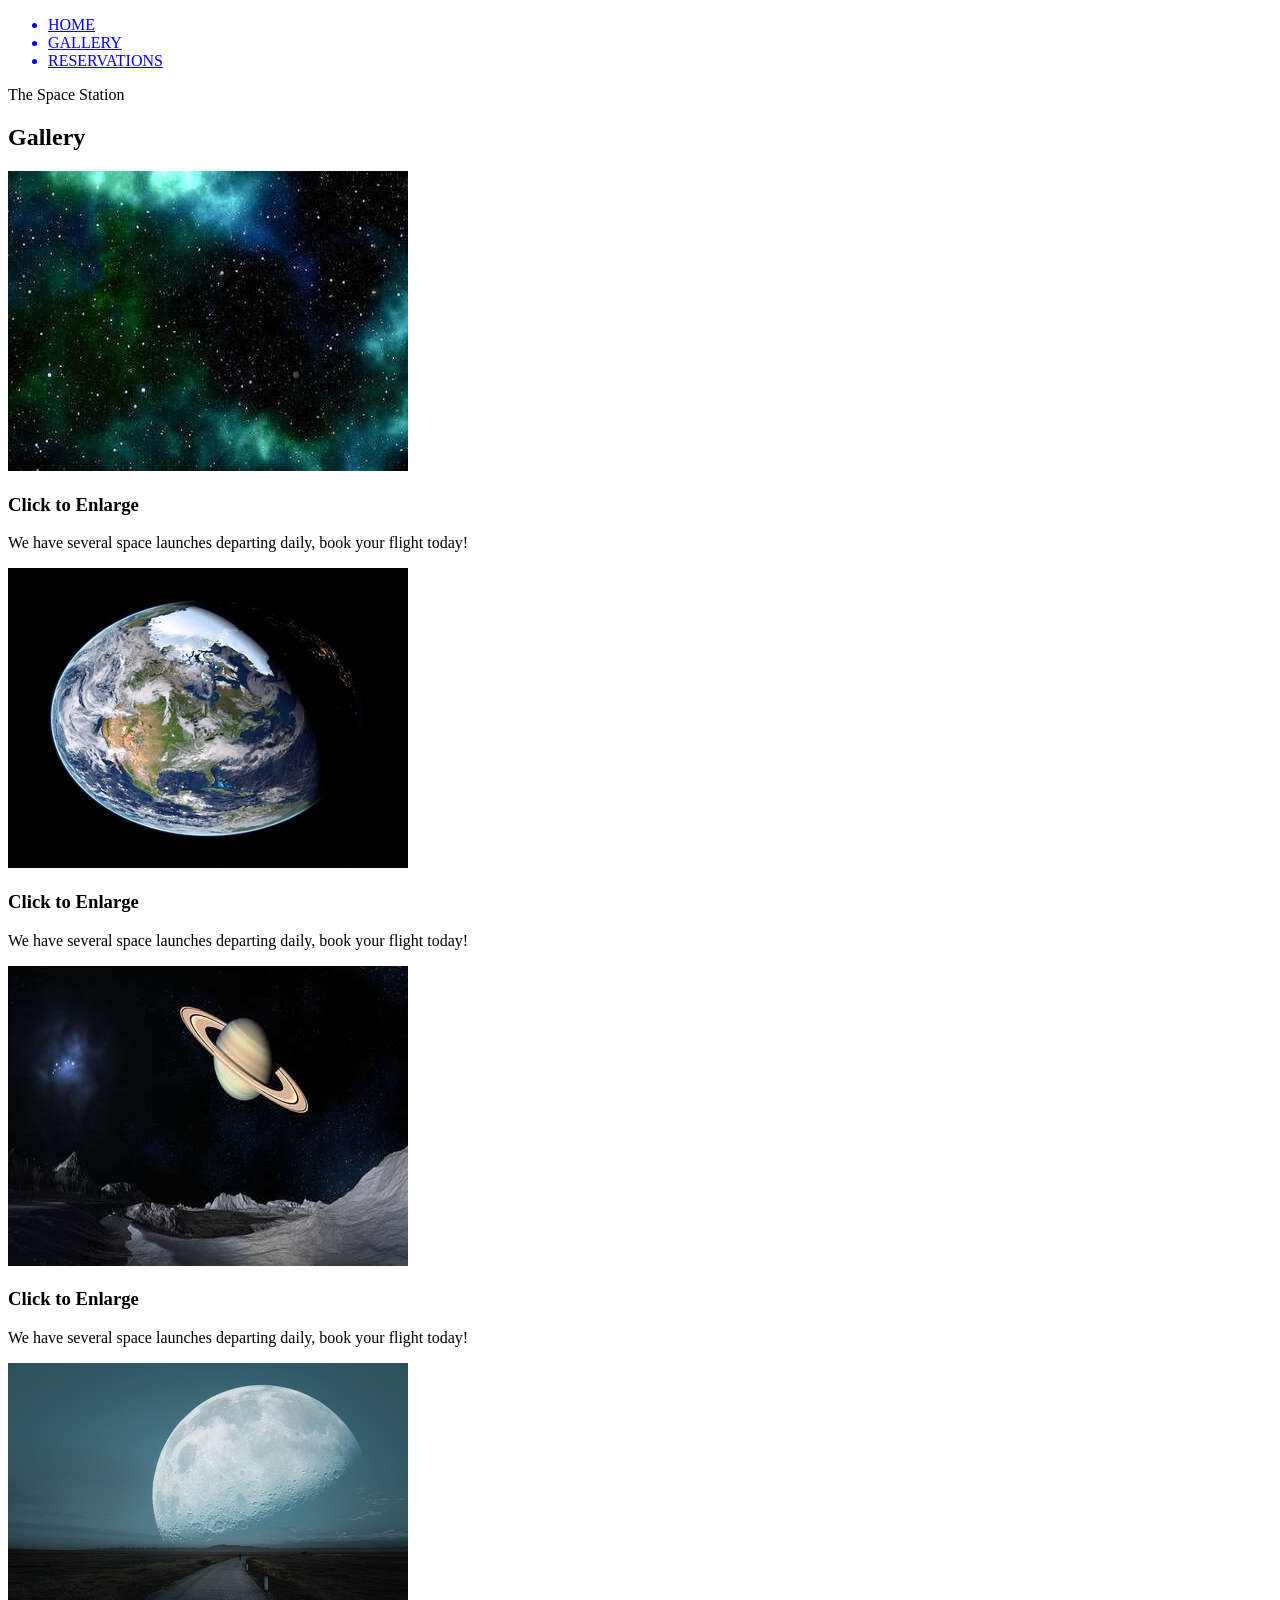
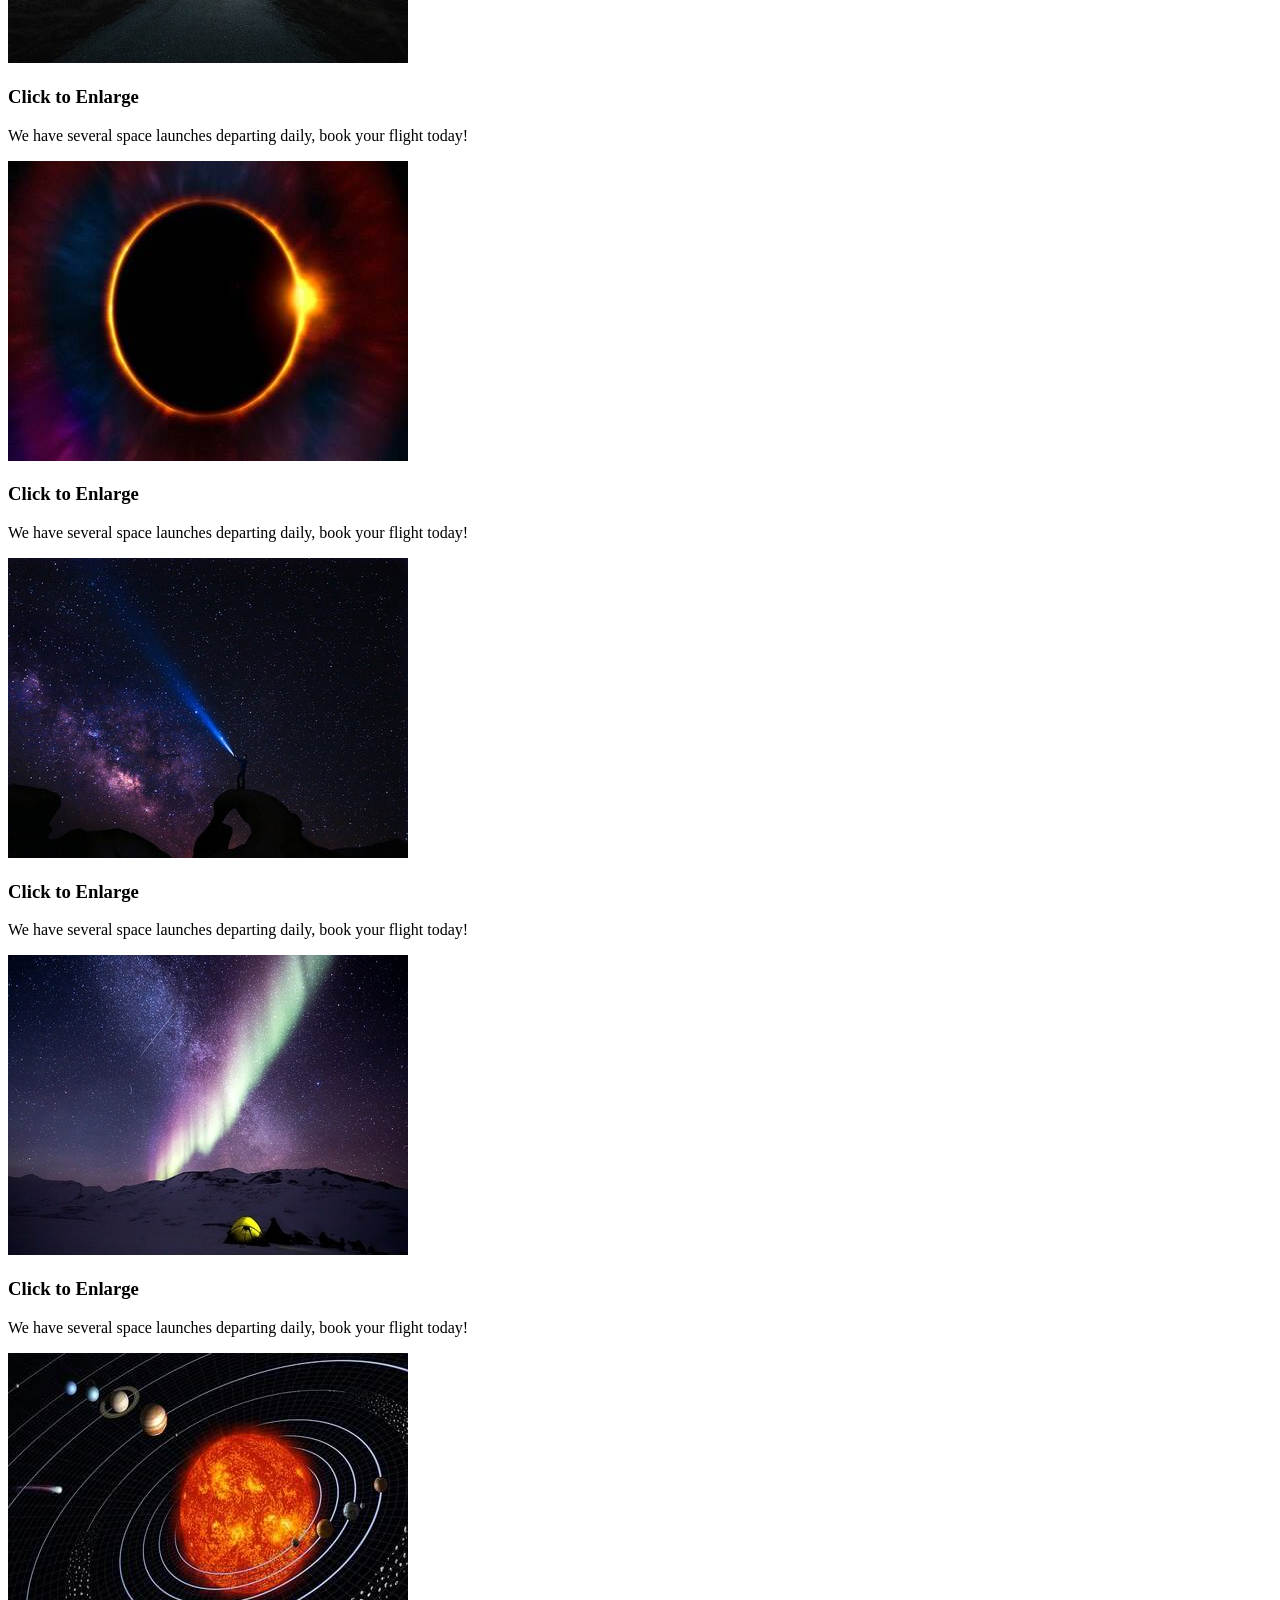
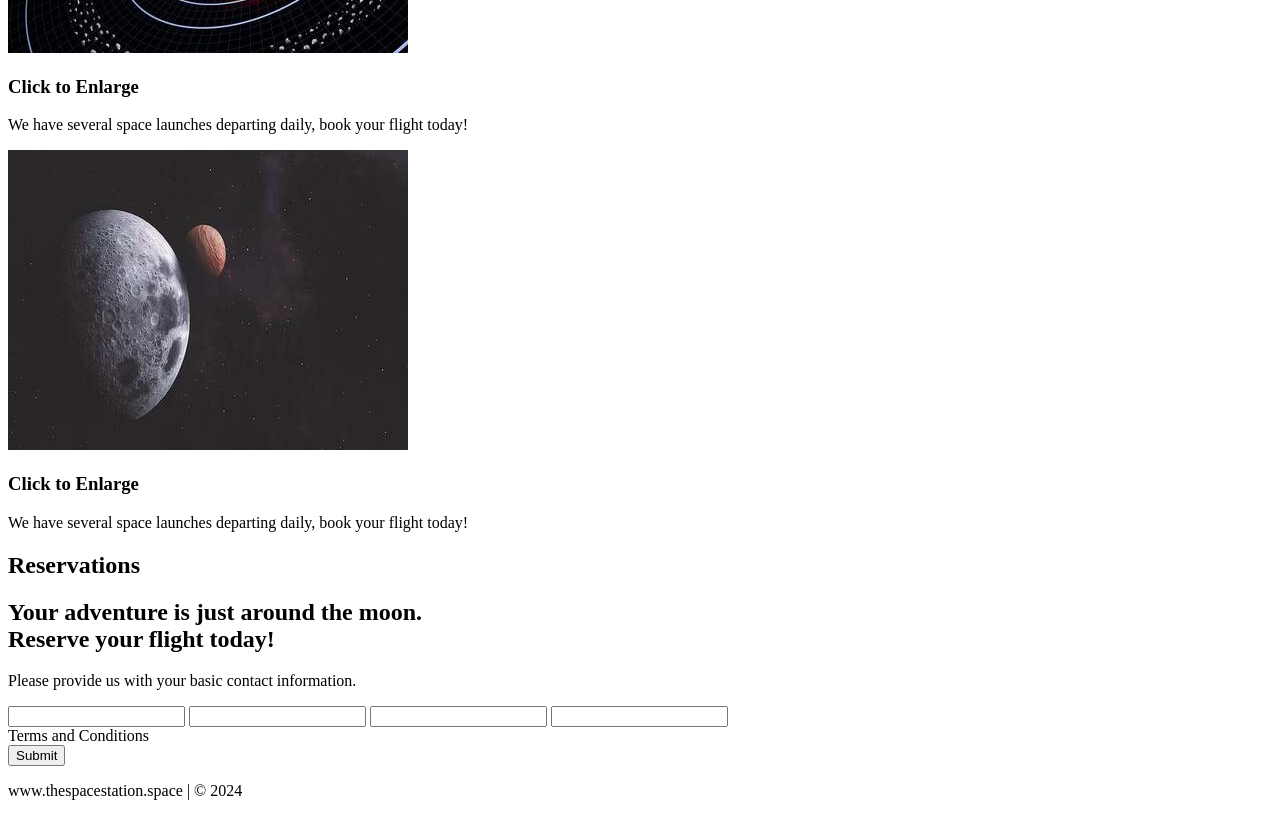
<file: One-Page Website/index.html>
<!DOCTYPE html>
<html lang="en">

<head>
    <meta charset="UTF-8">
    <title>The Space Station|Resort </title>
    <link rel="stylesheet" href="style.css">

</head>
<body>
    <!---NAV-->
    <div>
        <div>
            <ul>
                <a href="#home"><li>HOME</li></a>
                <a href="gallery"><li>GALLERY</li></a>
                <a href="contact"><li>RESERVATIONS</li></a>
            </ul>
        </div>
    </div>
    <!---END NAV-->
    <!---HOME-->
    <div id="home">
        <div>
            <div>
                <span>The Space Station</span>
            </div>
        </div>
    </div>
    <!---END HOME-->
    <!---GALLERY-->
    <section>
        <div id="gallery">
            <h1>Gallery</h1>
            <div class="gallery">
                <!---PHOTO CONTAINER 1-->
                <div>
                    <div>
                        <img src="./Thumb/Thumbnail-1.jpg" alt="Image of the solar system">
                        <div>
                            <h3>Click to Enlarge</h3>
                            <p>We have several space launches departing daily, book your flight today!</p>
                        </div>
                    </div>
                </div>
                <!---END PHOTO CONTAINER 1-->
                <!---PHOTO CONTAINER 2-->
                <div>
                    <div>
                        <img src="./Thumb/Thumbnail-2.jpg" alt="Image of the solar system">
                        <div>
                            <h3>Click to Enlarge</h3>
                            <p>We have several space launches departing daily, book your flight today!</p>
                        </div>
                    </div>
                </div>
                <!--- END PHOTO CONTAINER 2-->
                <!---PHOTO CONTAINER 3-->
                <div>
                    <div>
                        <img src="./Thumb/Thumbnail-3.jpg" alt="Image of the solar system">
                        <div>
                            <h3>Click to Enlarge</h3>
                            <p>We have several space launches departing daily, book your flight today!</p>
                        </div>
                    </div>
                </div>
                <!--- END PHOTO CONTAINER 3-->
                <!--- PHOTO CONTAINER 4-->
                <div>
                    <div>
                        <img src="./Thumb/Thumbnail-4.jpg" alt="Image of the solar system">
                        <div>
                            <h3>Click to Enlarge</h3>
                            <p>We have several space launches departing daily, book your flight today!</p>
                        </div>
                    </div>
                </div>
                <!--- END PHOTO CONTAINER 4-->
                <!---PHOTO CONTAINER 5-->
                <div>
                    <div>
                        <img src="./Thumb/Thumbnail-5.jpg" alt="Image of the solar system">
                        <div>
                            <h3>Click to Enlarge</h3>
                            <p>We have several space launches departing daily, book your flight today!</p>
                        </div>
                    </div>
                </div>
                <!--- END PHOTO CONTAINER 5-->
                <!---PHOTO CONTAINER 6-->
                <div>
                    <div>
                        <img src="./Thumb/Thumbnail-6.jpg" alt="Image of the solar system">
                        <div>
                            <h3>Click to Enlarge</h3>
                            <p>We have several space launches departing daily, book your flight today!</p>
                        </div>
                    </div>
                </div>
                <!--- END PHOTO CONTAINER 6-->
                <!---PHOTO CONTAINER 7-->
                <div>
                    <div>
                        <img src="./Thumb/Thumbnail-7.jpg" alt="Image of the solar system">
                        <div>
                            <h3>Click to Enlarge</h3>
                            <p>We have several space launches departing daily, book your flight today!</p>
                        </div>
                    </div>
                </div>
                <!--- END PHOTO CONTAINER 7-->
                <!---PHOTO CONTAINER 8-->
                <div>
                    <div>
                        <img src="./Thumb/Thumbnail-8.jpg" alt="Image of the solar system">
                        <div>
                            <h3>Click to Enlarge</h3>
                            <p>We have several space launches departing daily, book your flight today!</p>
                        </div>
                    </div>
                </div>
                <!--- END PHOTO CONTAINER 8-->
                <!---PHOTO CONTAINER 9-->
                <div>
                    <div>
                        <img src="./Thumb/Thumbnail-9.jpg" alt="Image of the solar system">
                        <div>
                            <h3>Click to Enlarge</h3>
                            <p>We have several space launches departing daily, book your flight today!</p>
                        </div>
                    </div>
                </div>
                <!--- END PHOTO CONTAINER 9-->
            </div>
        </div>
    </section>
    <!--- END GALLERY-->
        <!-- LIGHTBOX -->
        <div id="lightbox" class="lightbox">
            <span class="close" id="close-btn">&times;</span>
            <div class="lightbox-content">
                <img id="lightbox-image">
            </div>
        </div>
        <!-- END LIGHTBOX -->
    <!--- RSVP -->
    <section>
        <div id="contact">
            <div>
                <h1>Reservations</h1>
                <div>
                    <h2><span>Your adventure is just around the moon.</span>
                        <br/>Reserve your flight today!
                    </h2>
                    <p>Please provide us with your basic contact information.</p>
                    <div>
                        <form action="" method="post">
                            <input class="rsvp" type="text" value="">
                            <input class="rsvp" type="text" value="">
                            <input class="rsvp" type="text" value="">
                            <input class="rsvp" type="text" value="">
                            <div class="form-spacer">
                                <label class="terms">Terms and Conditions</label>
                            </div>
                            <div>
                                <input type="submit" value="Submit">
                            </div>
                        </form>
                    </div>
                </div>
            </div>
        </div>
    </section>
    <!--- RSVP -->
    <!--- FOOTER -->
    <div id="foooter">
        <p>www.thespacestation.space | &copy; 2024 </p>
    </div>
    <!--- END FOOTER -->
    <script src="scripts.js"></script>
</body>
</html>
</file>
<file: One-Page Website/style.css>
/* Lightbox styles */
.lightbox {
    display: none;
    position: fixed;
    z-index: 1000;
    padding-top: 60px;
    left: 0;
    top: 0;
    width: 100%;
    height: 100%;
    overflow: auto;
    background-color: rgba(0, 0, 0, 0.9);
}

.lightbox-content {
    margin: auto;
    display: block;
    width: 80%;
    max-width: 700px;
}

.lightbox-content img {
    width: 100%;
    height: auto;
}

.close {
    position: absolute;
    top: 20px;
    right: 25px;
    color: #fff;
    font-size: 35px;
    font-weight: bold;
}

.close:hover,
.close:focus {
    color: #bbb;
    text-decoration: none;
    cursor: pointer;
}

@media only screen and (max-width: 700px) {
    .lightbox-content {
        width: 100%;
    }
}
</file>
